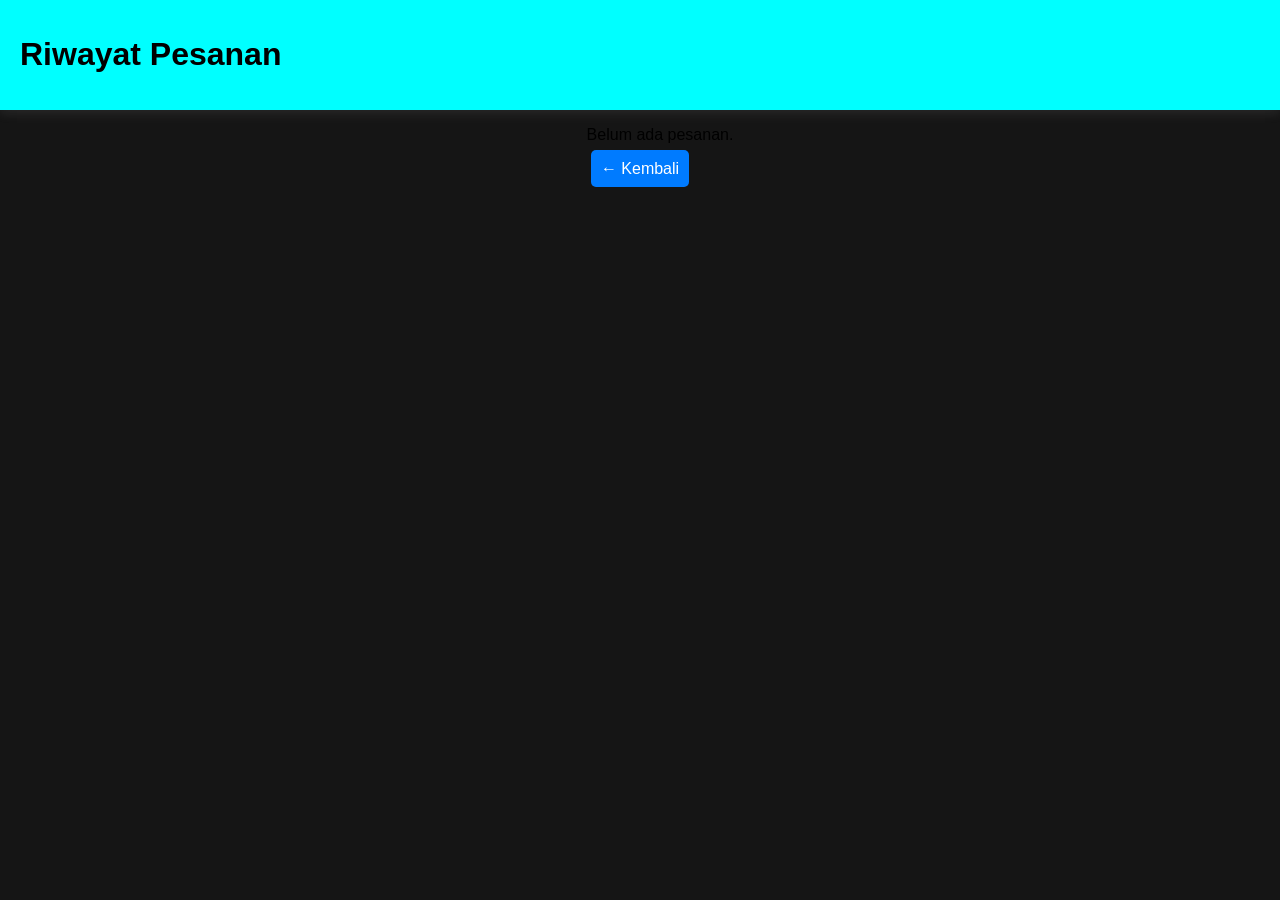
<file: history.html>
<!DOCTYPE html>
<html lang="id">
<head>
    <meta charset="UTF-8">
    <meta name="viewport" content="width=device-width, initial-scale=1.0">
    <title>Riwayat Pesanan</title>
    <link rel="stylesheet" href="style.css">
</head>
<body>
    <header>
        <h1>Riwayat Pesanan</h1>
    </header>
    <section class="history-container">
        <ul id="history-list"></ul>
    </section>
    <a href="index.html" class="back-link">← Kembali</a>
    <script src="history.js"></script>
</body>
</html>
</file>
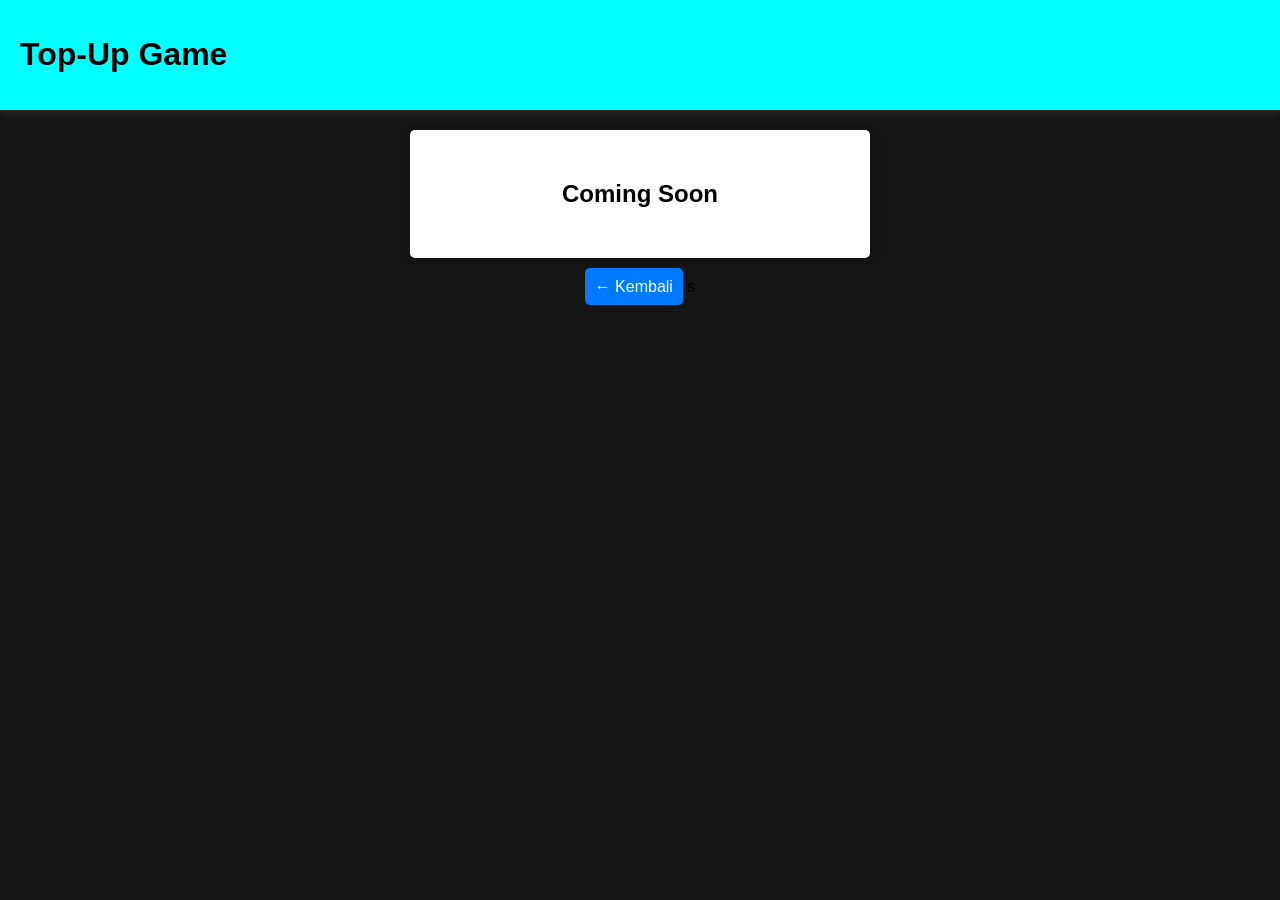
<file: info.html>
<!DOCTYPE html>
<html lang="id">
<head>
    <meta charset="UTF-8">
    <meta name="viewport" content="width=device-width, initial-scale=1.0">
    <title>Top-Up Game</title>
    <link rel="stylesheet" href="style.css">
</head>
<body>
    <header>
        <h1 id="game-title">Top-Up Game</h1>
    </header>

    <section class="topup-container">
        <h2>Coming Soon</h2>
    </section>

    <a href="index.html" class="back-link">← Kembali</a>

    <script src="script.js"></script>s
</body>
</html>
</file>
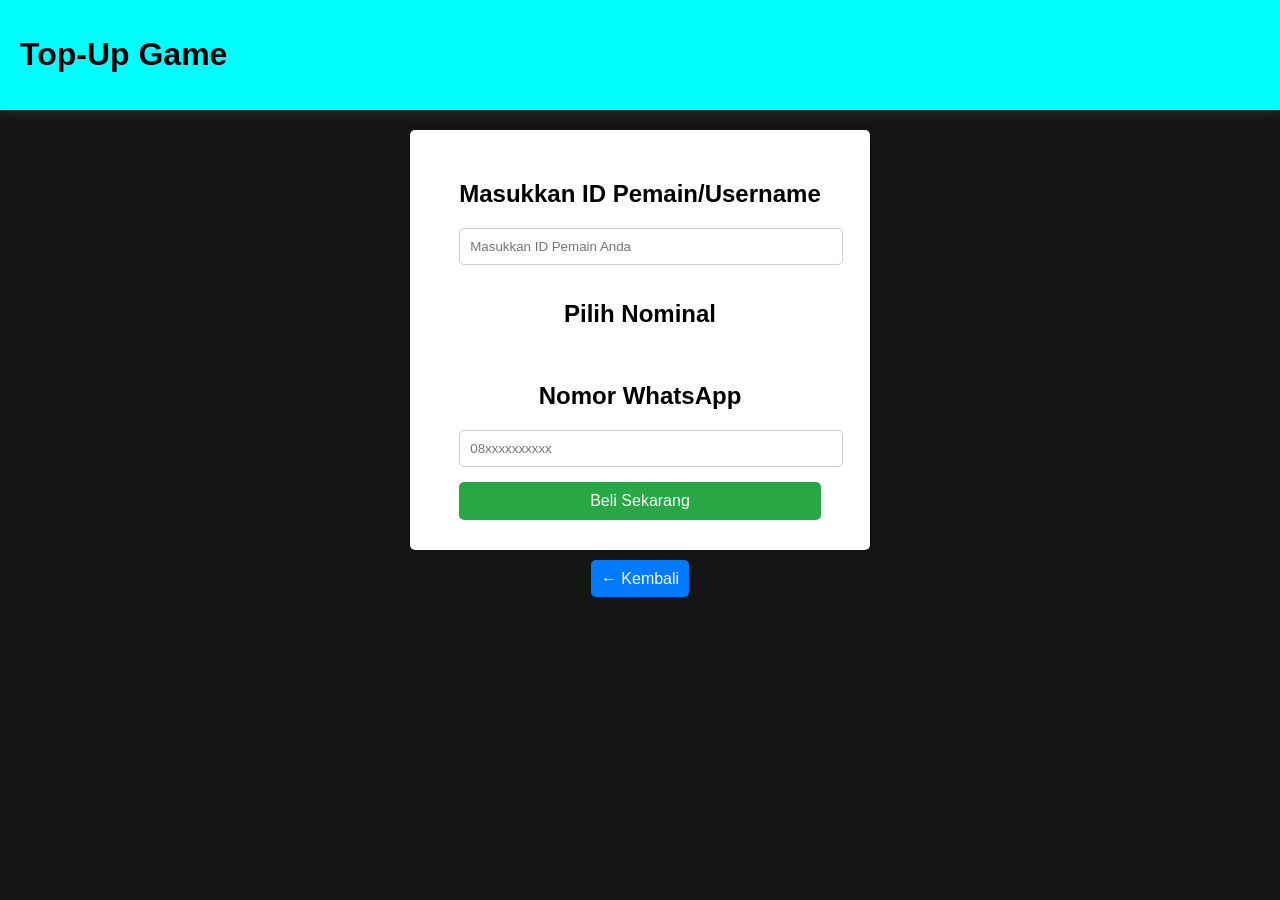
<file: topup.html>
<!DOCTYPE html>
<html lang="id">
<head>
    <meta charset="UTF-8">
    <meta name="viewport" content="width=device-width, initial-scale=1.0">
    <title>Top-Up Game</title>
    <link rel="stylesheet" href="style.css">
</head>
<body>
    <header>
        <h1 id="game-title">Top-Up Game</h1>
    </header>

    <section class="topup-container">
        <h2>Masukkan ID Pemain/Username</h2>
        <input type="text" id="user-id" placeholder="Masukkan ID Pemain Anda" required>

        <h2>Pilih Nominal</h2>
        <div class="price-list" id="price-options"></div>

        <h2>Nomor WhatsApp</h2>
        <input type="tel" id="whatsapp" placeholder="08xxxxxxxxxx" required>

        <button id="checkout-btn">Beli Sekarang</button>
    </section>

    <a href="index.html" class="back-link">← Kembali</a>

    <script src="script.js"></script>
</body>
</html>
</file>
<file: style.css>
body {
    font-family: Bold, sans-serif;
    text-align: center;
    background-color: rgba(12, 12, 12, 0.959);
    background-repeat: no-repeat;
    background-size: cover;
    background-position: 52.5%;
    margin: 0;
    position: relative;
}
header {
    display: flex;
    align-items: center;
    justify-content: space-between;
    padding: 15px 20px;
    background-color: aqua;
    box-shadow: 0px 4px 10px rgba(201, 199, 199, 0.1);
    font-weight: bold;
    top: 0;
}

.swiper {
    width: 50%;
    margin: 5rem;
    height: 50vh;
}
.swiper-slide  img {
    width: 100%;
    
}

.logo {
    display: flex;
    --flex-direction: row;
    justify-content: center;
    align-items: center;
    font-size: 1.5em;
    padding: 15px;
    margin-left: -10px;
}
.logo img {
    height: 50px; /* Sesuaikan ukuran logo */
    border-radius: 50px;
}

.nama {
    color: whitesmoke;
    font-weight: 700;
    padding-left: 10px;
}

.store {
    color: #323531;
    font-weight: 700;
    padding-left: 4px;
}

nav ul {
    list-style: none;
    display: flex;
    gap: 20px;
}

nav ul li a {
    text-decoration: none;
    color: #333;
    font-weight: bold;
}

.topup-container {
    display: grid;
    justify-content: center;
    align-items: center;
    width: 80%;
    max-width: 400px;
    margin: 20px auto;
    background: white;
    padding: 30px;
    border-radius: 5px;
    box-shadow: 2px 2px 10px rgba(0, 0, 0, 0.2);
}

.logotengah {
    display: grid;
    justify-content: center;
    align-items: center;
    margin-left: 91vh;
    margin-top: 50px;
    border-radius: 15px;
    width: 15%;
}

.title-p {
    display: grid;
    justify-content: center;
    align-items: center;
    text-align: center;
    font-size: 10pt;
    margin-bottom: 5px;
    margin-top: 50px;
    margin-left: 95vh;
    background: aqua;
    border-radius: 15px;
    padding: 10px;
    width: 10%;
    padding-top: 1rem;
}

input {
    width: 100%;
    padding: 10px;
    margin-bottom: 15px;
    border: 1px solid #ccc;
    border-radius: 5px;
}
.price-list {
    display: grid;
    grid-template-columns: repeat(2, 1fr);
    gap: 10px;
    margin-bottom: 15px;
}
.price-item {
    background: #e0e0e0;
    padding: 15px;
    border-radius: 5px;
    cursor: pointer;
}
.price-item:hover {
    background: #ff6600;
    color: white;
}
button {
    background: #28a745;
    color: white;
    padding: 10px;
    width: 100%;
    border: none;
    border-radius: 5px;
    cursor: pointer;
    font-size: 16px;
}

.yahiko {
    background: #4400ff;
    color:#1e1e2f;
    padding: 10px;
    width: 10%;
    border: none;
    border-radius: 5px;
    cursor: pointer;
    font-size: 16px;
}

button:hover {
    background: #218838;
}
.back-link {
    --display: block;
    margin-top: 50px;
    margin-bottom: 50px;
    padding: 10px;
    width: 100%;
    font-size: 16px;
    border-radius: 5px;
    text-decoration: none;
    color: white;
    cursor: pointer;
    background-color: #007bff;
}

.back-link:hover {
    background-color: #0d66c5;
}

.game-list {
    width: 90%;
    max-width: 600px;
    margin: 20px auto;
    text-align: center;
    background: white;
    padding: 30px;
    border-radius: 10px;
    box-shadow: 2px 2px 10px rgba(0, 0, 0, 0.2);
}

.games {
    display: grid;
    justify-content: center;
    align-content: center;
    grid-template-columns: repeat(5, 1fr);
    gap: 10px;
    margin: 50px auto;
    --margin-top: 5px;
    margin-left: 160vh;
}

.game-item {
    display: grid;
    background: #1e1e2f;
    padding: 10px;
    border-radius: 20px;
    text-align: center;
    cursor: pointer;
    transition: 0.3s;
}

.game-item:hover {
  background-color: aqua;
  color: #000;
  box-shadow: 0 0 15px aqua;
}

.game-item img {
    width: 100px;
    height: 100px;
    margin-bottom: 5px;
}

.populer
{
    display: grid;
    justify-content: center;
    font-size: 7pt;
    width: 40%;
    margin-top: 0%;
    margin-left: -10%;
    margin-right: 5%;
    grid-template-columns: repeat(5,1fr);
}

.populer img
{
    border-radius: 20px;
}

footer {
      background-color: #000;
      text-align: center;
      padding: 30px 20px;
    }

    .sosmed h1 {
      font-size: 18px;
      margin-bottom: 10px;
    }

    .sosmed a img {
      width: 40px;
      margin: 0 10px;
      border-radius: 8px;
    }

    .copyright {
      font-size: 13px;
      color: #fff;
      margin-top: 20px;
    }

    .copyright a {
      color: aqua;
      text-decoration: none;
    }

.tentang
{
    display: grid;
    justify-content: center;
    margin-top: 10%;
    font-size: 15pt;
}

.card
{
    background-color: aqua;
    padding: 1%;
    border-radius: 10px;
    box-shadow: 20px 20px #4400ff;
}

.title
{
    color: #4400ff;
    border-bottom: 1px solid var(--white);
    font-size: 15pt;
    margin-top: 10px;
    margin-left: 10px;
    margin-bottom: 1rem;
    font-weight: 600;
    border-radius: 10px;
    font-family: system-ui, -apple-system, BlinkMacSystemFont, 'Segoe UI', Roboto, Oxygen, Ubuntu, Cantarell, 'Open Sans', 'Helvetica Neue', sans-serif;

}
 
.card h1
{
    --text-align: center;
    color: #000;
    font-family: serif;
}

@media screen and (max-width : 600px) {
    
    header {
        display: flex;
        align-items: center;
        justify-content: space-between;
        padding: 4px 4px;
        background-color: #000;
        box-shadow: 0px 4px 10px rgba(201, 199, 199, 0.1);
        position: sticky;
        block-size: 5cap;
    }
    
    body
    {
        position: static;
        background-position: 50%;
    }

        /* Hero Section */
    .hero-content {
        display: fixed;
    }

    .swiper {
        display: flex;
    }

    .swiper-slide  img {
        display: flex;
    }

    .yahiko {
    background: aqua;
    color: #000;
    padding: 10px;
    width: 20%;
    border: none;
    border-radius: 5px;
    cursor: pointer;
    font-size: 15px;
    font-style: Arial;
    font-family: Impact, Haettenschweiler, 'Arial Narrow Bold', sans-serif;
    }

    .judul-produk {
    background: none;
    color: #fff;
        font-family: 'Franklin Gothic Medium', 'Arial Narrow', Arial, sans-serif;
    }

    .game-item {
    display: grid;
    background: #1e1e2f;
    padding: 10px;
    border-radius: 20px;
    text-align: center;
    cursor: pointer;
    transition: 0.3s;
    }

    .game-item:hover {
    background-color: aqua;
    color: #000;
    box-shadow: 0 0 15px aqua;
    }

    .game-item img {
        width: 100px;
        height: 100px;
        margin-bottom: 5px;
    }

    .nama {
        font-size: 15pt;
    }

    .store {
        font-size: 15pt;
    }
    
    .hdjudul {
        font-size: 10pt;
    }
    nav ul {
        list-style: none;
        display: flex;
        gap: 20px;
    }
    .logotengah {
        display: grid;
        justify-content: center;
        align-items: center;
        margin-left: 21vh;
        margin-top: 50px;
        border-radius: 15px;
        width: 15%;
    }
    
    .logo {
    display: flex;
    --flex-direction: row;
    justify-content: center;
    align-items: center;
    font-size: 1.5em;
    padding: 15px;
    margin-left: 95px;
    margin-top: 10px;
    display: fixed;
    }

    .logo img {
        height: 50px; /* Sesuaikan ukuran logo */
        border-radius: 20px;
    }

    .title-p {
        display: grid;
        justify-content: center;
        align-items: center;
        text-align: center;
        font-size: 10pt;
        margin-bottom: 5px;
        margin-top: 50px;
        margin-left: 21vh;
        background: #007bff;
        border-radius: 15px;
        padding: 10px;
        width: 10%;
    }
    
    .populer
    {
        display: grid;
        justify-content: center;
        grid-template-columns: repeat(3,1fr);
        font-size: 10pt;
        width: 10%;
        margin-top: 2%;
        margin-left: 5%;
        margin-right: 5%;
    }

    .tentang
    {
        display: grid;
        justify-content: center;
        margin-top: 10%;
        font-size: 10pt;
        margin-right: 5%;
    }
    .games {
        display: grid;
        justify-content: center;
        align-content: center;
        grid-template-columns: repeat(3, 1fr);
        gap: 10px;
        margin: 20px auto;
        --margin-top: 5px;
        margin-left: 40vh;
    }
}
.input-search
{
    width: 30%;
    border: none;
    border-radius: 0 0 0 10px;
    padding: 10px;
}

.wrap {
    max-width: 1100px;
    margin: auto;
    padding-left: 2rem;
    padding-right: 2rem;
}
@media screen and (max-width:600px) {
   .swiper {
      width: 100%;
      margin: 6.5rem;
      height: 15vh;
   }
   .swiper-slide img {
      width: 100%;
      
   }
}

@media screen and (min-width:600px) {
   .swiper {
      width: 100%;
      margin-top: 8rem;
      height: 25vh;
   }
   .swiper-slide  img {
      width: 100%;
      
   }
}

@media screen and (min-width:600px) {
   .swiper {
      margin-top: 5rem;
   }
    .swiper {
        width: 100%;
        margin-top: 8rem;
        height: 30vh;
    }
    .swiper-slide  img {
        width: 100%;
        
    }
}

@media screen and (min-width: 600px) {
    .swiper {
        width: 100%;
        height: 50vh;
    }
    .swiper-slide img {
        width: 100%;
        
    }
}

.link img
{
    width: none;
}

/* Hero Section */
.hero-content {
    flex: 1;
}

.hero-content h1 {
    font-size: 48px;
    margin-bottom: 16px;
    transition: text-shadow 0.3s ease;
    color: white;
    font-family: 'Segoe UI', Tahoma, Geneva, Verdana, sans-serif;
}

.hero-content h1:hover {
    text-shadow: 0 0 15px var(--glow-color);
}

.hero-content h2 {
    color: var(--primary);
    font-size: 24px;
    margin-bottom: 16px;
    transition: text-shadow 0.3s ease;
    color: aqua;
    font-family: cursive;
}

.hero-content h2:hover {
    text-shadow: 0 0 10px var(--glow-color);
}

.hero-content p {
    color: var(--gray);
    margin-bottom: 32px;
    max-width: 500px;
    transition: color 0.3s ease;
}

.hero-content p:hover {
    color: var(--light);
}

.hero-content {
    order: 2;
}

.profile-image {
    order: 1;
}

.social-links {
    justify-content: center;
}

.hero-content h1 {
    font-size: 36px;
}
</file>
